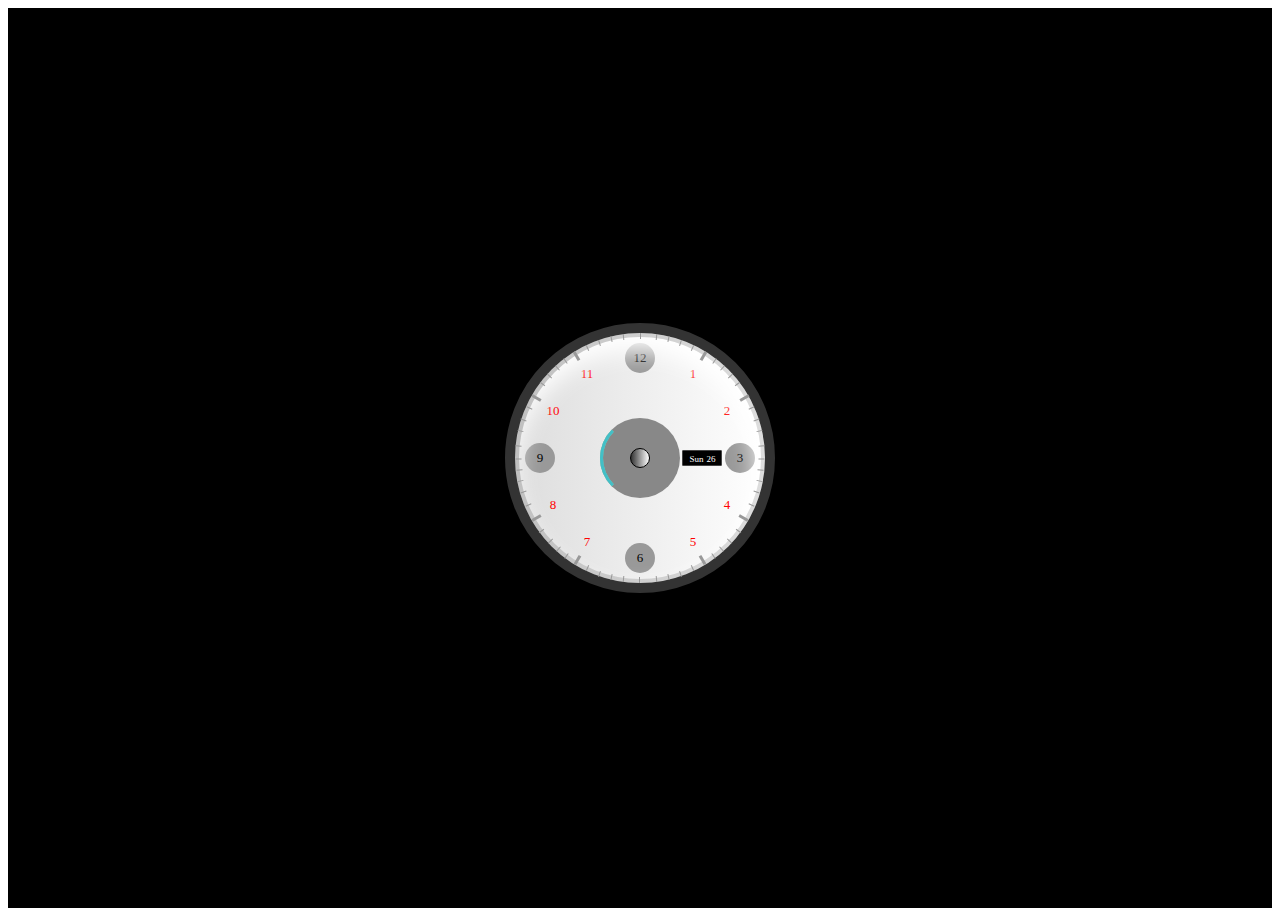
<file: 03_Clock/index.html>
<!DOCTYPE html>
<html lang="en-US">
<head>
	<meta name="viewport" content="width=device-width, initial-scale=1" />
	<meta charset="UTF-8" />
	<title>World Analog Clock </title>


	<script src="https://code.jquery.com/jquery-3.3.1.min.js"></script>


	<script src="js/clock.js"></script>


	<link rel="stylesheet" href="css/clock.css" />

	<script>
	$(document).ready(function(){

	$(".clock-place").CodehimClock({

	 });

	});
	</script>

</head>
<body>

<div class = "container">
<div class="clock-place"> </div>

</div>


</body>
</html>
</file>
<file: 03_Clock/css/clock.css>
/*   Frameworks: jQuery 3.3.1
 */

.container {
   display: flex;
   background: #000;
   justify-content: center;
   align-items: center;
   height: 100vh;
 }


.codehim-clock-dale {
   width: 250px;
    height: 250px;
    background: #eee;
    background: -webkit-linear-gradient(to right, #ddd, #fff);
	background: linear-gradient(to right, #ddd, #fff);
   border-radius: 50%;
   margin-left: auto;
   margin-right: auto;
   position: relative;
   border: 10px solid #333;
   box-sizing: content-box;
   box-shadow: -2px 1px 8px rgba(0, 0, 0, 0.4);
}
/* Codehim Clock Size */
.codehim-clock-dale.original{
  transform: scale(1);
 -webkit-transform: scale(1);
 -moz-transform: scale(1);
 -ms-transform: scale(1);
}
.codehim-clock-dale.xlarge{
   transform: scale(1.5);
 -webkit-transform: scale(1.5);
 -moz-transform: scale(1.5);
 -ms-transform: scale(1.5);
}
.codehim-clock-dale.xsmall{
   transform: scale(0.5);
 -webkit-transform: scale(0.5);
 -moz-transform: scale(0.5);
 -ms-transform: scale(0.5);
}

.number{
  display: inline-block;
  width: 30px;
  height: 30px;
  line-height: 30px;
  text-align: center;
  color: red;
  border-radius: 50%;
  font-size: 13px;
   position: absolute;
}
.p3,
.p6,
.p9,
.p12 {
   background: #999;
   color: #000;
}

.p1{
  right: 72px;
  margin-right: -15px;
  top: 26px;

}
.p2{
  right: 38px;
  margin-right: -15px;
  top: 63px;
}

.p3{
  top: 125px;
  margin-top: -15px;
  right: 10px;
}

.p4{
  right: 38px;
  margin-right: -15px;
  bottom: 63px;
}

.p5{
  right: 72px;
  margin-right: -15px;
  bottom: 26px;
}

.p6{
  left: 125px;
  margin-left: -15px;
  bottom: 10px;
}

.p7{
  left: 72px;
  margin-left: -15px;
  bottom: 26px;
}

.p8{
  left: 38px;
  margin-left: -15px;
  bottom: 63px;
}

.p9{
  top: 125px;
  margin-top: -15px;
  left: 10px;
}

.p10{
  left: 38px;
  margin-left: -15px;
  top: 63px;
}

.p11{
  left: 72px;
  margin-left: -15px;
  top: 26px;
}

.p12{
  left: 125px;
  margin-left: -15px;
  top: 10px;
}

.clock-center{
   width: 20px;
   height: 20px;
   margin-top: -10px;
   margin-left: -10px;
   border-radius: 50%;
   background: #fff;
   background: -webkit-linear-gradient(to right, #999, #333);
	background: linear-gradient(to right, #333, #fff);
   position: absolute;
   top: 125px;
   left: 125px;
   z-index: 999;
   border: 1px solid #000;
   box-sizing: border-box;
}

/* clock hands */
.seconds-hand,
.minutes-hand,
.hours-hand{
    position: absolute;
    box-shadow: 1px 1px 2px rgba(0, 0, 0, 0.4);
    border-radius: 3px;
}

.seconds-hand{
    height: 100px;
    width: 2px;
    background: red;
    left: 125px;
    margin-left: -1px;
   top: 25px;
   z-index: 110;
}

.minutes-hand{
    height: 80px;
    width: 5px;
    background: #000;
    left: 125px;
    margin-left: -2.5px;
    top: 45px;
    z-index: 100;
}

.hours-hand{
    height: 70px;
    width: 8px;
    background: #333;
    left: 125px;
    margin-left: -4px;
    top: 55px;
    z-index: 90;
    border-left: 1px solid rgba(255, 255, 255, 0.1);
    box-sizing: border-box;
}

.clock-logo{
    position: absolute;
    left: 125px;
    top: 125px;
    width: 80px;
    border-radius: 50%;
    height: 80px;
    padding: 10px;
    margin-left: -40px;
    margin-top: -40px;
    text-align: center;
    background: #888;
    color: #000;
    font-size: 12px;
    text-align: center;
    box-sizing: border-box;
    z-index: 0;
}

.clock-logo span{
   display: block;
    font-size: 7px;
    color: #999;
    margin-top: 26px;

 }

.point{
   width: 1px;
   height: 6px;
   background: #999;
   display: inline-block;
   position: absolute;
  z-index: 100;
  box-sizing: border-box;



}
.pt4, .pt9, .pt19,
.pt24, .pt34, .pt39,
.pt49, .pt54{
   width: 3px;
   height: 10px;
}

.pt0 {
  top: 1px;
  right: 108px;
}

.pt1 {
   top: 3px;
   right: 96px;
}

.pt2 {
top: 6.5px;
   right: 84px;
}
.pt3 {
   top: 12px;
   right: 72px;
}
.pt4 {
   top: 18px;
   right: 60px;
}
.pt5 {
   top: 25px;
   right: 50px;
}
.pt6 {
   top: 32px;
   right: 42px;


}
.pt7{
   top: 40px;
   right: 34px;


}
.pt8{
   top: 48px;
   right: 27px;


}
.pt9 {
   top: 60px;
   right: 19.5px;

}

.pt10 {
   top: 72px;
   right: 13.5px;

}
.pt11{
   top: 84px;
   right: 8px;


}
.pt12 {
   top: 95px;
   right: 5px;


}
.pt13{
   top: 110px;
   right: 3px;


}

.pt14 {

   top: 123px;
   right: 3px;

}

.pt15 {

   top: 134px;
   right: 4px;


}
.pt16{

   top: 145px;
   right: 5px;


}

.pt17{

   top: 156px;
   right: 8px;


}
.pt18 {

   top: 169px;
   right: 13px;


}
.pt19{

   top: 180px;
   right: 20px;


}

.pt20 {

   bottom: 49px;
   right: 26px;


}
.pt21 {

   bottom: 39px;
   right: 35px;

}
.pt22{

   bottom: 31px;
   right: 43px;


}
.pt23 {

   bottom: 24px;
   right: 51px;

}
.pt24 {

   bottom: 18px;
   right: 61px;


}


.pt25 {
bottom: 12px;
   right: 72px;


}
.pt26{
bottom: 6.5px;
   right: 84px;

}
.pt27 {
bottom: 3px;
   right: 96px;


}
.pt28{
bottom: 1px;
  right: 108px;


}
.pt29{
bottom: 0px;
  right: 125px;


}


.pt30 {
bottom: 1px;
  left: 108px;


}
.pt31{
bottom: 3px;
   left: 96px;


}
.pt32{
bottom: 6.5px;
   left: 84px;

}
.pt33 {
bottom: 12px;
   left: 72px;

}



.pt34{

   bottom: 18px;
   left: 61px;


}
.pt35{

   bottom: 24px;
   left: 51px;


}
.pt36{

   bottom: 31px;
   left: 43px;

}
.pt37{
   bottom: 39px;
   left: 35px;

}
.pt38{
   bottom: 49px;
   left: 26px;


}
.pt39{
   top: 180px;
   left: 20px;


}

.pt40{
   top: 169px;
   left: 13px;

}
.pt41 {


   top: 156px;
   left: 8px;

}
.pt42 {

   top: 145px;
   left: 5px;


}
.pt43{
   top: 134px;
   left: 4px;


}



.pt44{
   top: 123px;
   left: 3px;
}
.pt45{
   top: 110px;
   left: 3px;

}
.pt46 {
   top: 95px;
   left: 5px;

}
.pt47{
top: 84px;
   left: 8px;

}
.pt48{
top: 72px;
   left: 13.5px;


}
.pt49 {
top: 60px;
   left: 19.5px;

}
.pt50 {
top: 48px;
   left: 27px;

}
.pt51 {
top: 40px;
   left: 34px;

}
.pt52 {
top: 32px;
   left: 42px;


}
.pt53{

top: 25px;
   left: 50px;

}
.pt54{
 top: 18px;
   left: 60px;


}
.pt55{
top: 12px;
   left: 72px;

}
.pt56 {
top: 6.5px;
   left: 84px;

}
.pt57 {
top: 3px;
   left: 96px;

}
.pt58 {

top: 1px;
  left: 108px;

}
.pt59{
  top: 0px;
  left: 125px;

}
.dale-inner,
.glass-border{
   border-radius: 50%;
   background: transparent;
   position: absolute;
   box-sizing: border-box;
}

.dale-inner{
   border: 4px solid rgba(0, 0, 0, 0.13);
   width: 250px;
   height: 250px;
   box-shadow: inset -4px 14px 25px rgba(255, 255, 255, 1);

}



/* v2 */

.date-box{
   background: #000;
   color: #fff;
   display: inline-block;
   position: absolute;
   width: 40px;
    height: 16px;
   line-height: 16px;
   text-align: center;
   border-radius: 1px;
   border: 1px solid #444;
   box-sizing: border-box;
   font-size: 9px;
   top: 125px;
   margin-top: -8px;
   right: 43px;
   z-index: 30;
}
.date-box .day{
  background: transparent;
  padding: 1px;
  padding-top: 3px;


}
.date-box .date{
  line-height: 12px;
    padding-left: 2px;
}

/* animation*/
.logo-outer1,
.logo-outer{
   width: 80px;
   height: 80px;
   border: 3px solid transparent;

   border-radius: 50%;
   position: absolute;
   top: 125px;
   margin-top: -40px;
   right: 125px;
   margin-right: -40px;
   box-sizing: border-box;

}
.logo-outer{
animation: spinnerClockWise 4s linear infinite;
-webkit-animation: spinnerClockWise 4s linear infinite;
   border-left: 3px solid #7BCCB5;
}

.logo-outer1 {
border-left: 3px solid #43BFC7 ;
animation: spinnerAntiClockWise 4s linear infinite;
-webkit-animation: spinnerAntiClockWise 4s linear infinite;
}

@keyframes spinnerClockWise {

from{
   transform: rotate(0deg);
   -webkit-transform: rotate(0deg);
}

to{
   transform: rotate(360deg);
  -webkit-transform: rotate(360deg);
}


}
@keyframes spinnerAntiClockWise {

from{
   transform: rotate(360deg);
   -webkit-transform: rotate(360deg);
}

to{
   transform: rotate(0deg);
  -webkit-transform: rotate(0deg);
}


}
-webkit-@keyframes spinnerClockWise {

from{
   transform: rotate(0deg);
   -webkit-transform: rotate(0deg);
}

to{
   transform: rotate(360deg);
  -webkit-transform: rotate(360deg);
}


}
-webkit-@keyframes spinnerAntiClockWise {

from{
   transform: rotate(360deg);
   -webkit-transform: rotate(360deg);
}

to{
   transform: rotate(0deg);
  -webkit-transform: rotate(0deg);
}


}
</file>
